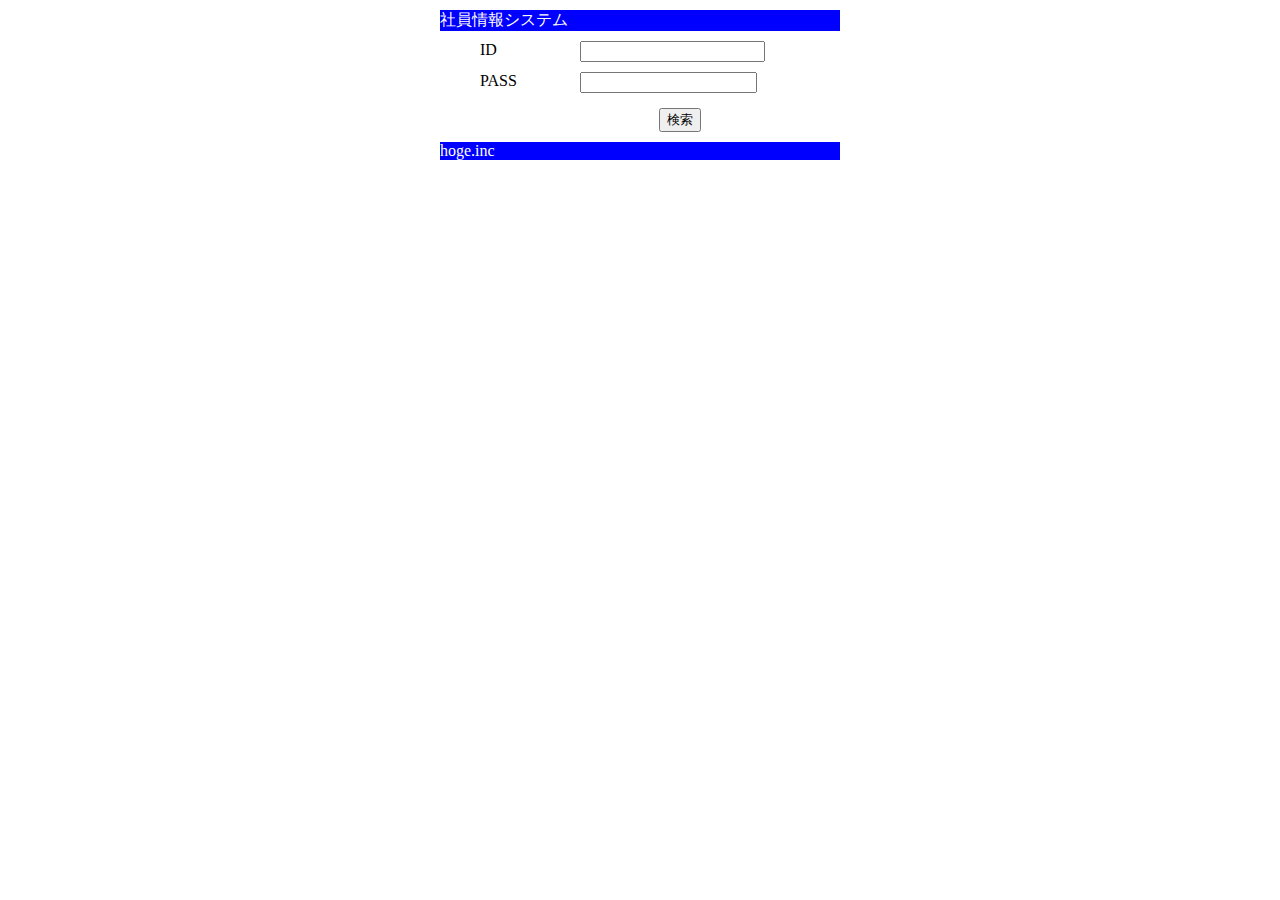
<file: JavaStudy/Check4/src/main/webapp/index.html>
<!DOCTYPE html>
<html>
<head>
<meta charset="UTF-8">
<title>社員情報システム</title>
<link rel="stylesheet" type="text/css" href="./css/index.css">
</head>
<body>
 <form action="/Check4/search" method="post">
 <div class="wrapper">
 <div class="header">社員情報システム</div>
 <ul>
 <!-- ID入力欄 -->
 <li class="id">
 <label for="id">ID</label>
 <input type="text" name="id" value="" size="20">
 </li>
 <!-- パスワードを入力する欄を作成してください -->
 <li class="pass">
 <label for="pass">PASS</label>
 <input type="password" name="password" value="" size="19">
 </li>
 <!-- 検索ボタン -->
 <li><input id="button" type="submit" name="button" value="検索">
 </li>
 </ul>
 <div class="footer">hoge.inc</div>
 </div>
 </form>
</body>
</html>
</file>
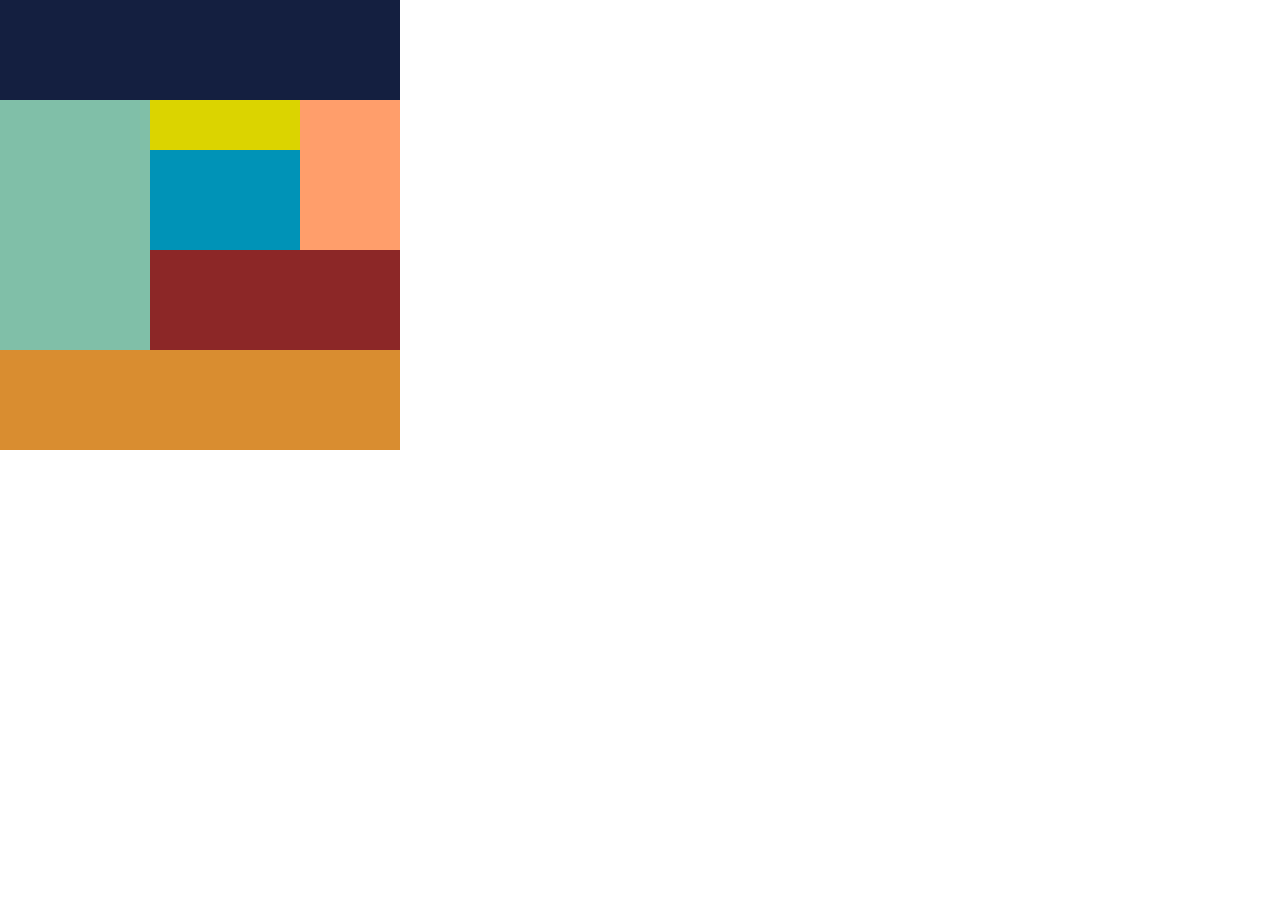
<file: JavaStudy/3-2/top2.html>
<!DOCTYPE html>
<html lang="en">
<head>
    <meta charset="UTF-8">
    <meta http-equiv="X-UA-Compatible" content="IE=edge">
    <meta name="viewport" content="width=device-width,initial-scale=1.0,minimum-scale=1.0">
    <link rel="stylesheet" href="style2.css"></head>
    <link rel="stylesheet" href="smartStyle2.css"></head>
    <title>DIV PAZZLE2</title>
</head>
<body>
    <div class="wapper clearfix">
        <div class="header"></div>
        <div class="main clearfix">
            <div class="left"></div>
            <div class="right"></div>
            <div class="center"></div>
            <div class="under"></div>
            <div class="center-flooter"></div>
        </div>
        <div class="flooter"></div>
    </div>
</body>
</html>
</file>
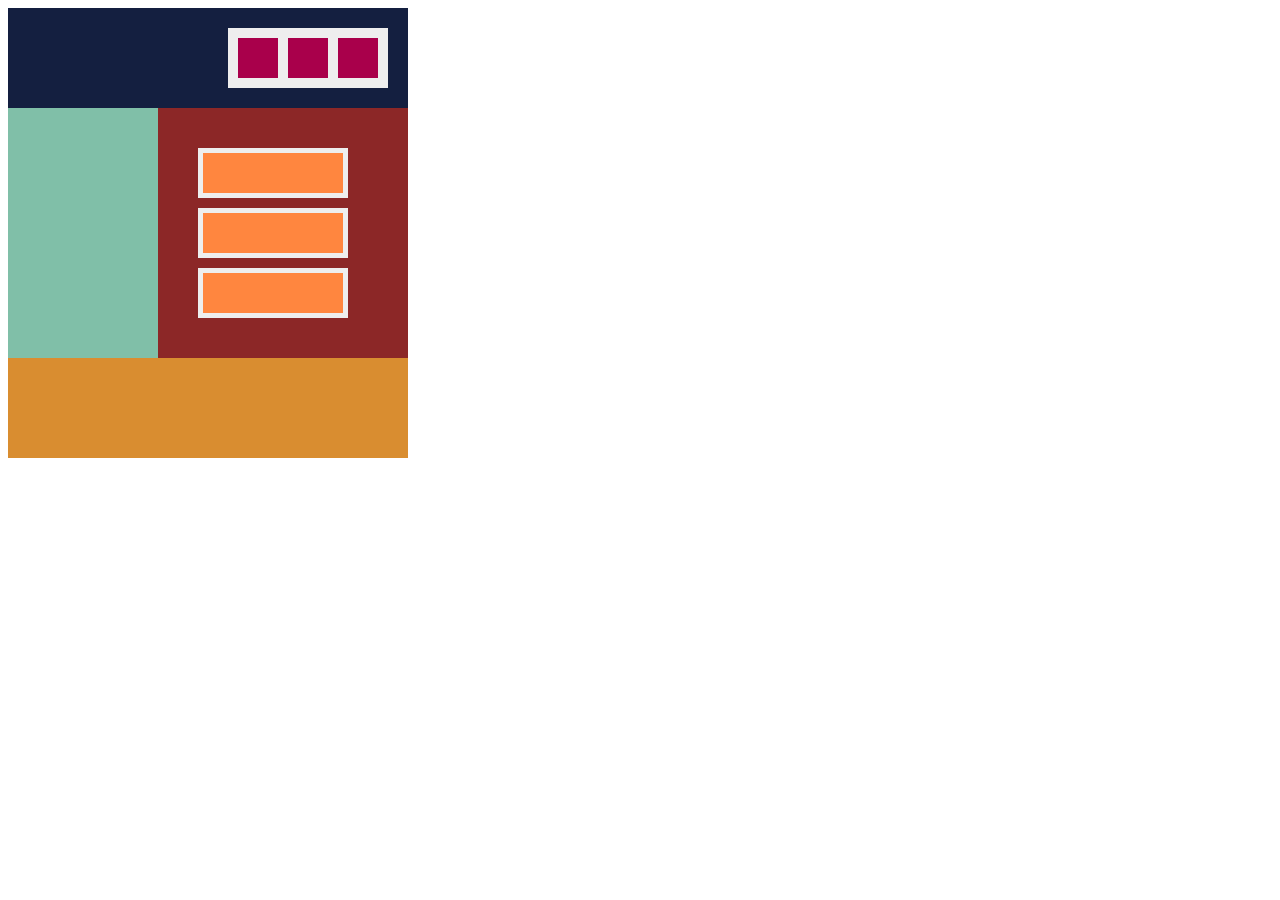
<file: JavaStudy/3-3/top3.html>
<!DOCTYPE html>
<html lang="en">
<head>
    <meta charset="UTF-8">
    <meta http-equiv="X-UA-Compatible" content="IE=edge">
    <meta name="viewport" content="width=device-width, initial-scale=1.0">
    <link rel="stylesheet" href="style3.css">
    <link rel="stylesheet" href="smartStyle3.css">
    <title>Dvi Puzzle3</title>
</head>
<body>
    <div class="wapper">
        <div class="header">
            <div class="base">
                <div class="a-one"></div>
               <div class="a-twe"></div>
                <div class="a-three"></div>
            </div>
        </div>
        <div class="centers clearfix">
            <div class="left"></div>
            <div class="right">
                <div class="b-one"></div>
                <div class="b-twe"></div>
                <div class="b-three"></div>
            </div>
        </div>
        <div class="flooter"></div>
    </div>
</body>
</html>
</file>
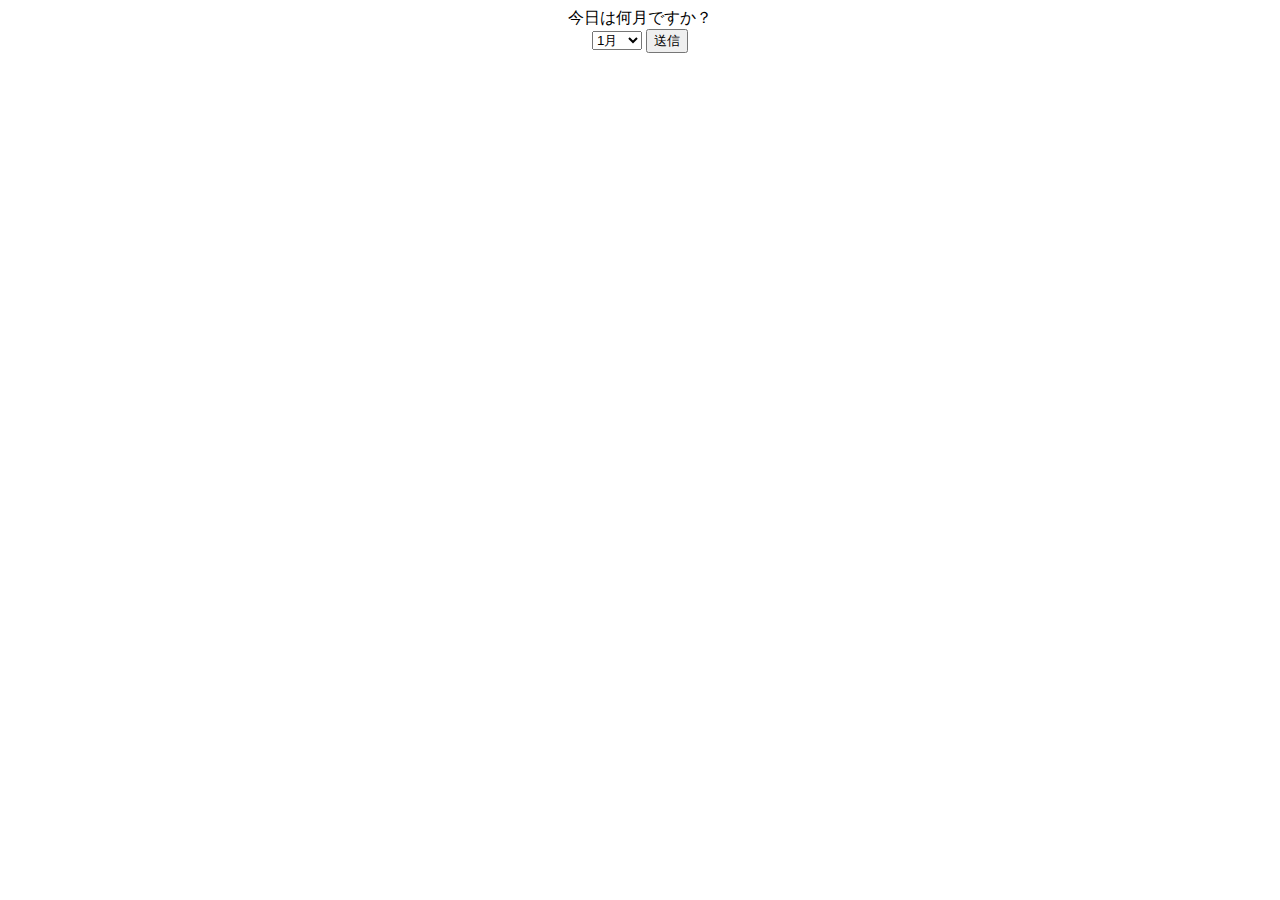
<file: JavaStudy/4-2/src/main/webapp/select.html>
<!DOCTYPE html>
<html>
<head>
<meta charset="utf-8">
<title>select</title>
</head>
<body>
 <div align="center">
 今日は何月ですか？
 <!--問① web.xmlのurl-patternを確認しformの遷移先を指定しましょう。 -->
 <form action="./month" method="post">
 <select name="month">
 <option value="1">1月</option>
 <option value="2">2月</option>
 <!--問② 3月~12月も同様に選択できるよう記述しましょう。 -->
 <option value="3">3月</option>
 <option value="4">4月</option>
 <option value="5">5月</option>
 <option value="6">6月</option>
 <option value="7">7月</option>
 <option value="8">8月</option>
 <option value="9">9月</option>
 <option value="10">10月</option>
 <option value="11">11月</option>
 <option value="12">12月</option>
 </select> <input type="submit" name="button" value="送信">
 </form>
 </div>
</body>
</html>
</file>
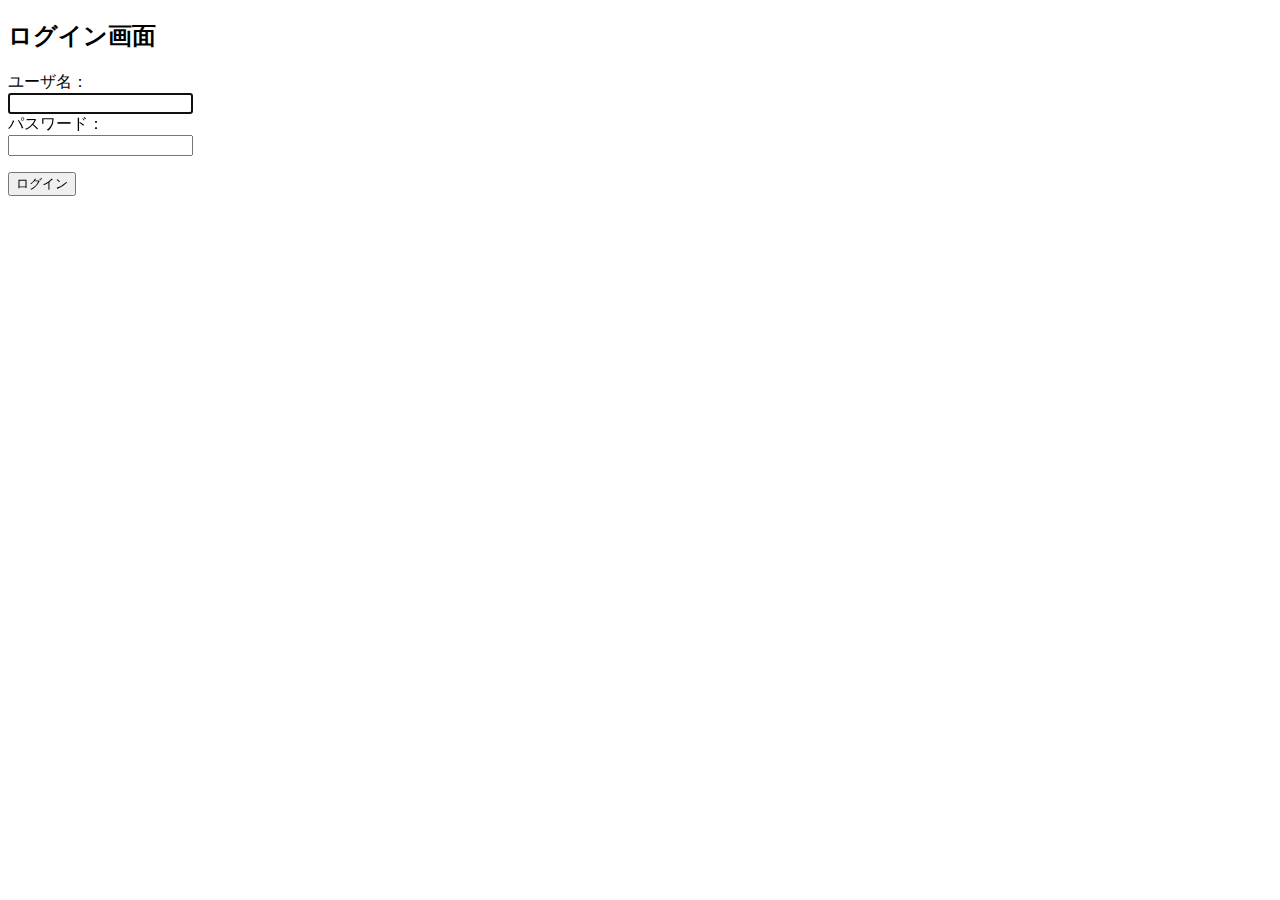
<file: JavaStudy/demo/src/main/resources/templates/login.html>
<!DOCTYPE html>
<html xmlns:th="http://www.thymeleaf.org">
<head>
    <meta charset="utf-8" />
    <title>Login page</title>
    <style>
.alert-danger{color:red;}
</style>
</head>
<body>
<h2>ログイン画面</h2>
<form th:action="@{/login}" method="post">
    <div th:if="${session['SPRING_SECURITY_LAST_EXCEPTION']} != null"
         class="alert-danger">
        <span th:text="ユーザ名またはパスワードに誤りがあります"></span>
    </div>
    <div style="width:160px;"><label for="username">ユーザ名：</label></div>
    <input type="text" name="username" autofocus="autofocus" />
    <br/>
    <div style="width:160px;"><label for="password">パスワード：</label></div>
    <input type="password" name="password" />
    <br/>
    <p><input type="submit" value="ログイン" /></p>
</form>
</body>
</html>
</file>
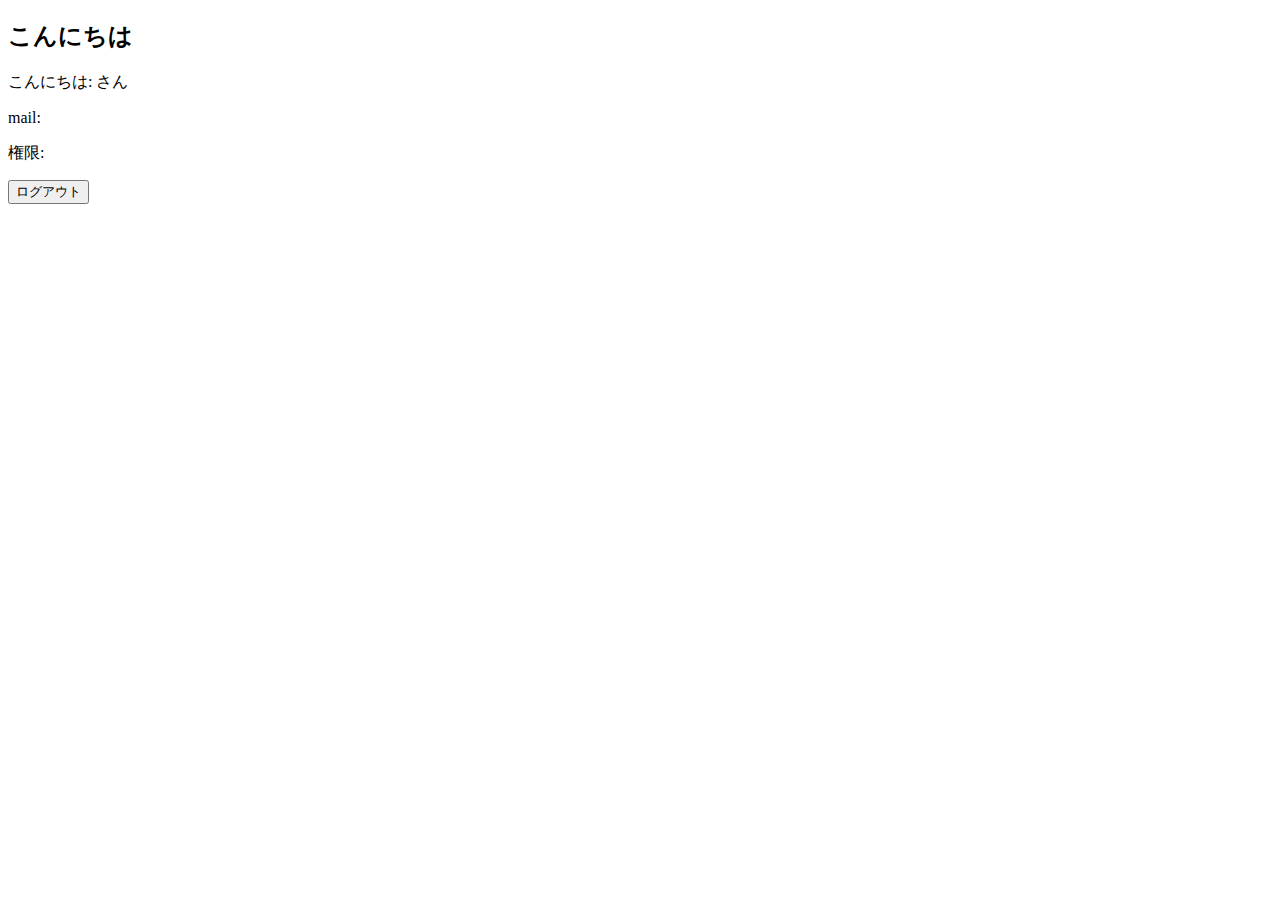
<file: JavaStudy/demo/src/main/resources/templates/top.html>
<!DOCTYPE html>
<html xmlns:th="http://www.thymeleaf.org"
      xmlns:sec="http://www.thymeleaf.org/thymeleaf-extras-springsecurity5">
<head>
    <meta charset="UTF-8" />
    <title>メニュー画面</title>
</head>
<body>
<h2>こんにちは</h2>
<div th:fragment="logout" sec:authorize="isAuthenticated()">
    <p>こんにちは:
        <span sec:authentication="name"></span>さん</p>
    <p>mail:
        <span sec:authentication="principal.mailAddress"></span></p>
    <p>権限:
        <span sec:authentication="principal.authorities"></span></p>
    <form action="#" th:action="@{/logout}" method="post">
        <input type="submit" value="ログアウト" />
    </form>
</div>
</body>
</html>
</file>
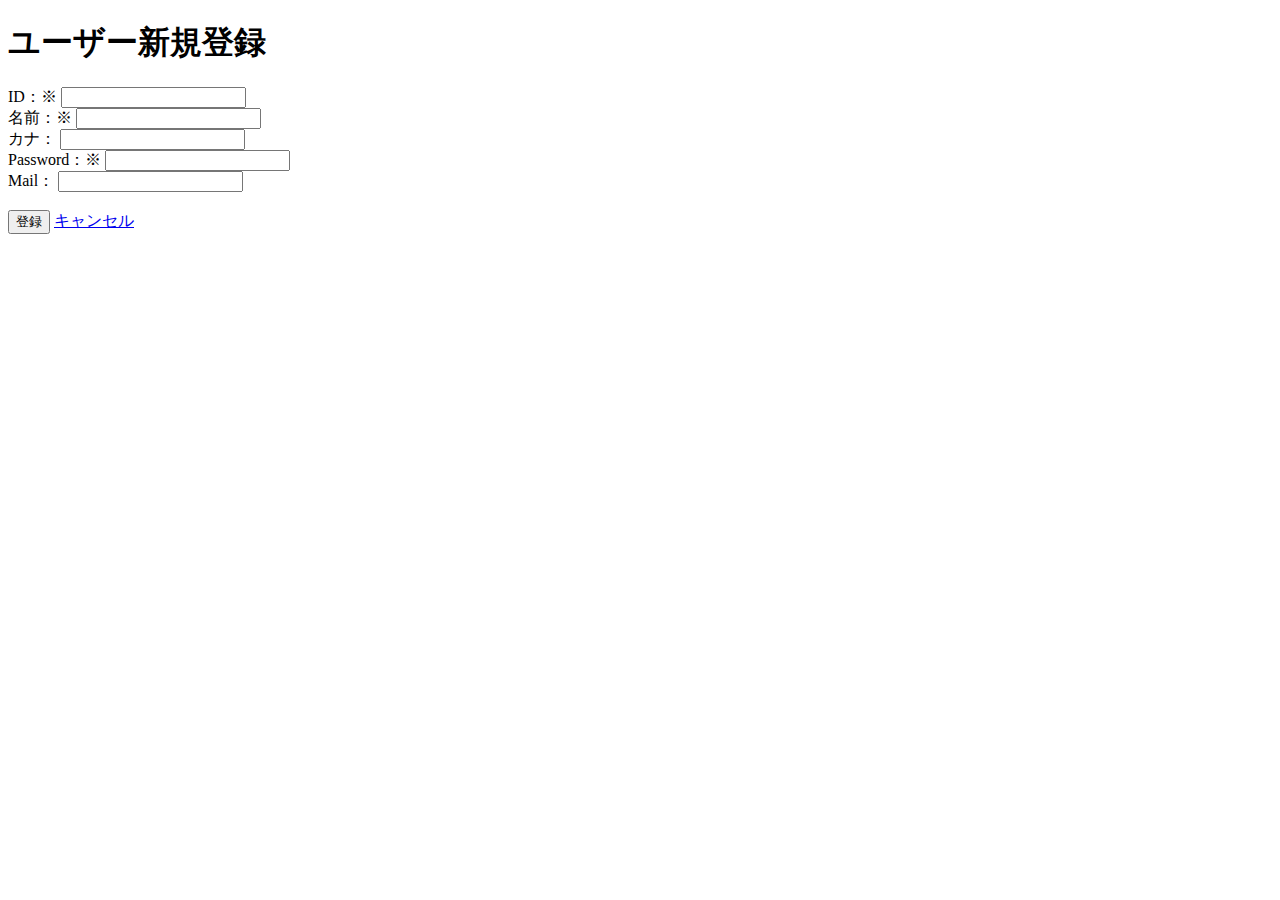
<file: JavaStudy/CRUD/src/main/resources/templates/html/add.html>
<!DOCTYPE html>
<html xmlns="http://www.w3.org/1999/xhtml" xmlns:th="http://www.thymeleaf.org">
<head>
<meta charset="UTF-8">
<title>Insert title here</title>
</head>
<body>
	<div class="container">
        <div th:if="${validationError}" th:each="error : ${validationError}">
            <label class="text-danger" th:text="${error}"></label>
        </div>
        <h1>ユーザー新規登録</h1>
        <form th:action="@{/html/create}" th:object="${crudAddRequest}" th:method="post">
        	 <div class="form-group">
                <label>ID：<span class="text-danger">※</span></label>
                <input type="text" th:field="*{id}" class="form-control">
            </div>
            <div class="form-group">
                <label>名前：<span class="text-danger">※</span></label>
                <input type="text" th:field="*{name}" class="form-control">
            </div>
            <div class="form-group">
                <label>カナ：</label>
                <input type="text" th:field="*{kana}" class="form-control">
            </div>
            <div class="form-group">
                <label>Password：<span class="text-danger">※</span></label>
                <input type="text" th:field="*{password}" class="form-control">
            </div>
            <div class="form-group">
                <label>Mail：</label>
                <input type="text" th:field="*{mail}" class="form-control">
            </div>
            <br />
            <div class="text-center">
                <input type="submit" value="登録" class="btn btn-primary">
                <a href="/html/list" class="btn btn-secondary">キャンセル</a>
            </div>
        </form>
    </div>
</body>
</html>
</file>
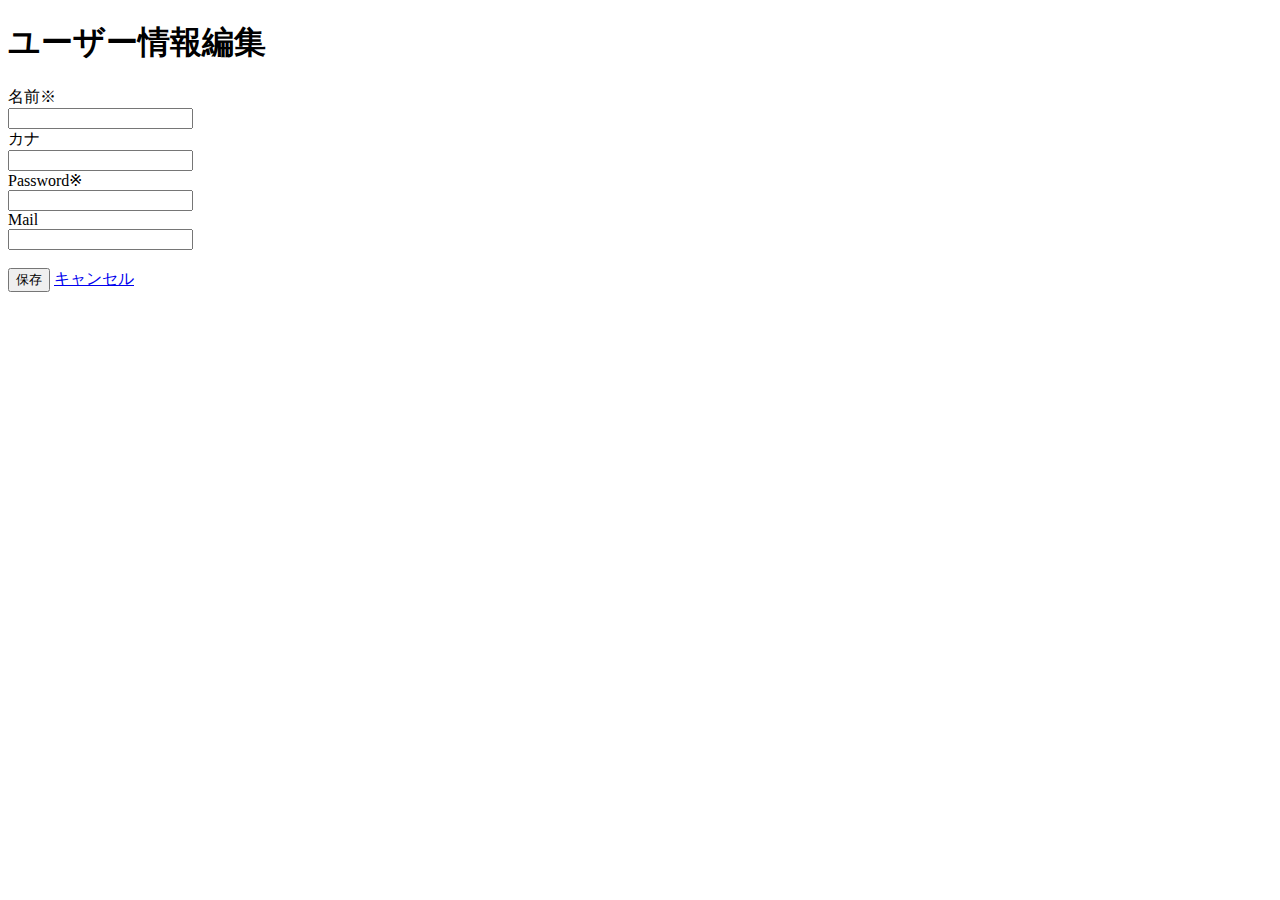
<file: JavaStudy/CRUD/src/main/resources/templates/html/edit.html>
<!DOCTYPE html>
<html xmlns="http://www.w3.org/1999/xhtml" xmlns:th="http://www.thymeleaf.org">
<head>
<meta charset="UTF-8">
<title>Insert title here</title>
</head>
<body>
<div class="container">
        <div th:if="${validationError}" th:each="error : ${validationError}">
            <label class="text-danger" th:text="${error}"></label>
        </div>
        <h1>ユーザー情報編集</h1>
        <form th:action="@{/html/update}" th:object="${crudUpdateRequest}"
            th:method="post">
            <input type="hidden" th:field="*{id}" />
            <div>
                <div class="row mx-md-n5">
                    <div class="col-2 pt-3 border bg-light">
                        名前<span class="text-danger">※</span>
                    </div>
                    <div class="col py-2 border">
                        <input type="text" class="form-control" th:field="*{name}">
                    </div>
                </div>
                <div class="row mx-md-n5">
                    <div class="col-2 pt-3 border bg-light">カナ</div>
                    <div class="col py-2 border">
                        <input type="text" class="form-control" th:field="*{kana}">
                    </div>
                </div>
                <div class="row mx-md-n5">
                    <div class="col-2 pt-3 border bg-light">
                        Password<span class="text-danger">※</span>
                    </div>
                    <div class="col py-2 border">
                        <input type="text" class="form-control" th:field="*{password}">
                    </div>
                <div class="row mx-md-n5">
                    <div class="col-2 pt-3 border bg-light">Mail</div>
                    <div class="col py-2 border">
                        <input type="text" class="form-control" th:field="*{mail}">
                    </div>
                </div>
                </div>
            </div>
            <br />
            <div class="text-center">
                <input type="submit" class="btn btn-primary" value="保存">
                <a href="/html/list" class="btn btn-secondary">キャンセル</a>
            </div>
        </form>
    </div>

</body>
</html>
</file>
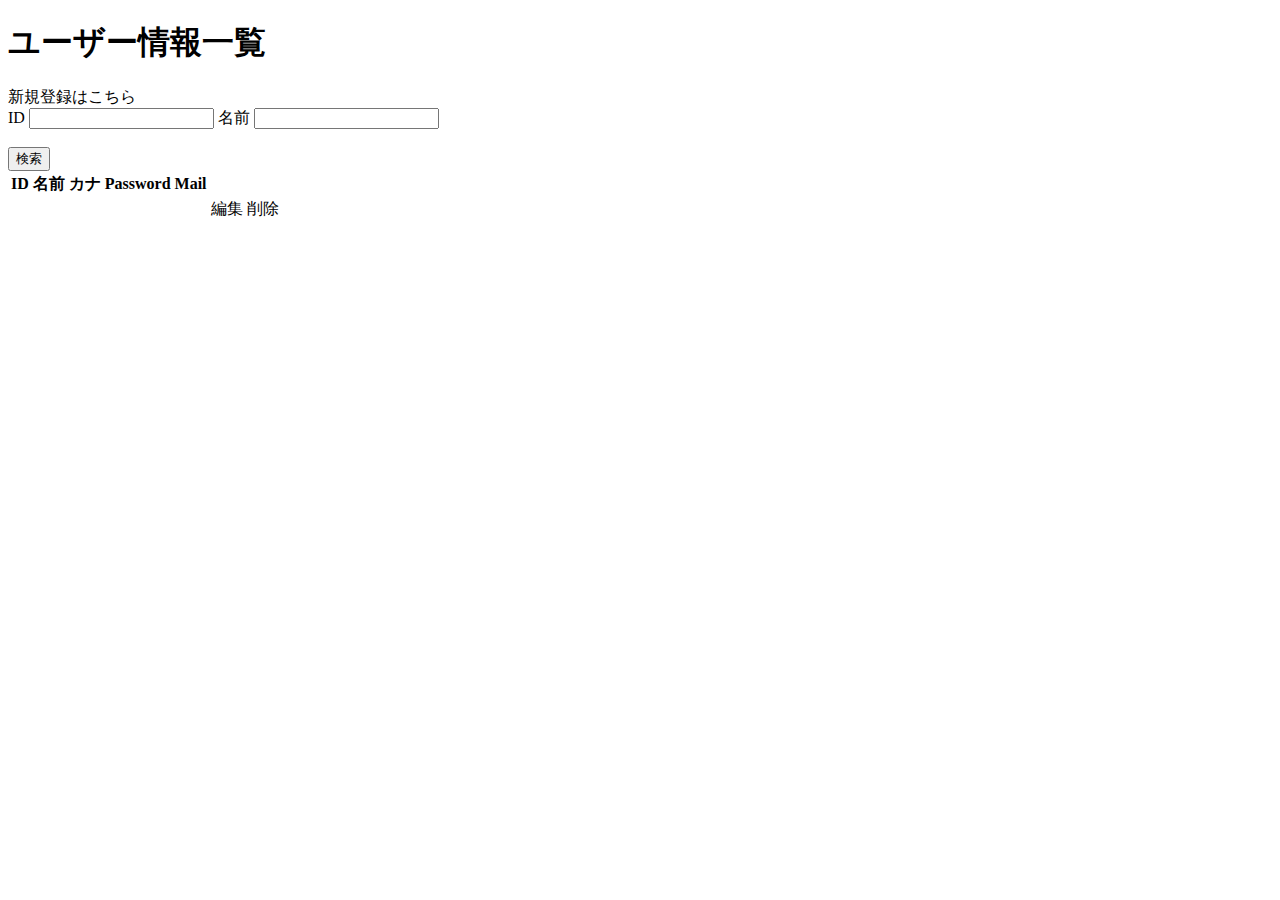
<file: JavaStudy/CRUD/src/main/resources/templates/html/search.html>
<!DOCTYPE html>
<html xmlns="http://www.w3.org/1999/xhtml" xmlns:th="http://www.thymeleaf.org">
<head>
<meta charset="UTF-8">
<title>Insert title here</title>
</head>
<body>
 <div class="container">
        <h1>ユーザー情報一覧</h1>
        <div class="float-end">
            <a th:href="@{/html/add}" class="btn btn-primary">新規登録はこちら</a>
        </div>
        <form th:action="@{/html/search}" th:object="${crudSearchRequest}" th:method="post">
            <div class="form-group">
                <label for="id">ID</label>
                <input type="text" class="form-control1" id="id" name="id" th:value="${id}">
                <label for="name">名前</label>
                <input type="text" class="form-control2" id="name" name="name" th:value="${name}">
            </div><br />
            <button type="submit" class="btn btn-primary">検索</button>
        </form>
        <div th:if="${crudlist}">
            <table class="table table-striped">
                <thead>
                    <tr>
                        <th>ID</th>
                        <th>名前</th>
                        <th>カナ</th>
                        <th>Password</th>
                        <th>Mail</th>
                        <th></th>
                    </tr>
                </thead>
                <tbody>
                    <tr th:each="crud : ${crudlist}" th:object="${crud}" class="align-middle">
                        <td th:text="*{id}"></td>
                        <td th:text="*{name}"></td>
                        <td th:text="*{kana}"></td>
                        <td th:text="*{password}"></td>
                        <td th:text="*{mail}"></td>
                        <td>
                        <a th:href="@{/html/{id}/edit(id=*{id})}" class="btn btn-primary">編集</a>
                        <a th:href="@{/html/{id}/delete(id=*{id})}" class="btn btn-secondary">削除</a>
                        </td>
                    </tr>
                </tbody>
            </table>
        </div>
    </div>

</body>
</html>
</file>
<file: JavaStudy/Check4/src/main/webapp/css/index.css>
@charset "utf-8";
 
.wrapper{
 margin: 0 auto;
 width: 400px
}
.header{
 float: auto;
 margin-top: 10px;
 width: 400pX;
 text-align: left;
 /* 問① 背景を青色にする */
 background-color: blue;
 /* 問② 文字の色を白にする */
 color: white;
 /* 問③ 背景に対して文字を縦方向に中央揃え */
 vertical-align: middle;
}
 
ul li {
 margin-top: 10px;
 list-style: none;
}
 
label {
 width: 100px;
 float: left;
}
 
ul {
 width: 400px;
 margin: 0 auto;
}
input#button {
 display: block;
 margin: 0 auto;
}
ul li.pass {
 margin-bottom: 15px;
}
 
.footer{
 float: auto;
 margin-top: 10px;
 width: 400pX;
 text-align: left;
 /* 問④ 背景を青色にする */
 background-color: blue;
 /* 問⑤ 文字の色を白にする */
 color: white;
 /* 問⑥ 背景に対して文字を縦方向に中央揃え */
 vertical-align: middle;
}
</file>
<file: JavaStudy/3-2/style2.css>
body {
    min-height: 100%; 
    height: 100%;
}

.clearfix::after { 
    content: ''; 
    display: block; 
    clear: both;
}

.wrapper{
    width: 1024;
    margin: 0 auto;
}

.header{
    width: 400px;
    height: 100px;
    background-color: #141f40;
}

.main{
    width: 400px;
    height: 250px;
}

.left{
    width: 150px;
    height: 250px;
    background-color: #80bfa8;
    float: left;
}

.right{
    width: 100px;
    height: 150px;
    background-color: #ff9e6b;
    float: right;
}

.center{
    width: 150px;
    height: 50px;
    background-color: #dbd400;
    float: left;
}

.under{
    width: 150px;
    height: 100px;
    background-color: #0093b7;
    float: left;
}

.center-flooter{
    width: 250px;
    height: 100px;
    background-color: #8c2727;
    float: left;
}

.flooter{
    width: 400px;
    height: 100px;
    background-color: #d98d30;
}

* {
    margin: 0;
    padding: 0;
}
</file>
<file: JavaStudy/3-2/smartStyle2.css>
@media screen and (max-width: 767px) {
    .header{
        width: 300px;
    }
    
    .main{
        width: 300px;
    }
    
    .left{
        width: 100px;
    }
    
    .right{
        width: 75px;
    }
    
    .center{
        width: 125px;
    }
    
    .under{
        width: 125px;
    }

    .center-flooter{
        width: 200px;
    }
    
    .flooter{
        width: 300px;
    }
}

@media screen and (max-width: 479px) {
    .header{
        width: 150px;
    }
    
    .main{
        width: 150px;
    }
    
    .left{
        width: 150px;
        float: none;
    }
    
    .right{
        width: 150px;
        float: none;
    }
    
    .centers{
        float: none; 
    }

    .center{
        width: 150px;
        float: none;
    }

    .under{
        width: 150px;
        float: none;
    }
    
    .center-flooter{
        width: 150px;
        float: none;
    }
    
    .flooter{
        width: 150px;
    }
}
</file>
<file: JavaStudy/3-3/style3.css>
body{
    min-height: 100%; 
    height: 100%;
}

.clearfix::after { 
    content: '';
    display: block; 
    clear: both;
}

.wrapper {
    width: 1024px; 
    margin: 0 auto; 
}

.header{
    width: 400px;
    height: 80px;
    padding-top: 20px;
    background-color: #141f40;
}

.base{
    width: 160px;
    height: 60px;
    margin-left: 220px;
    background-color: #eee;
}

.a-one{
    width: 40px;
    height: 40px;
    background-color: #a9004b;
    margin-top: 10px;
    margin-right: 10px;
    float: right;
}

.a-twe{
    width: 40px;
    height: 40px;
    background-color: #a9004b;
    margin-top: 10px;
    margin-right: 10px;
    float: right;
}

.a-three{
    width: 40px;
    height: 40px;
    background-color: #a9004b;
    margin-top: 10px;
    margin-right: 10px;
    float: right;
}

.centers{
    width: 400px;
}


.left{
    width: 150px;
    height: 250px;
    background-color: #80bfa8;
    float: left;
}

.right{
    width: 250px;
    height: 210px;
    padding-top: 40px;
    background-color: #8c2727;
    float: right;
}

.b-one{
    width: 140px;
    height: 40px;
    margin: 0 60PX 10PX 40PX;
    border: 5px solid #eee;
    background-color: #ff863f;
}

.b-twe{
    width: 140px;
    height: 40px;
    margin: 0px 60px 10px 40px;
    border: 5px solid #eee;
    background-color: #ff863f;
}

.b-three{
    width: 140px;
    height: 40px;
    margin-left: 40px;
    border: 5px solid #eee;
    background-color: #ff863f;
}

.flooter{
    width: 400px;
    height: 100px;
    background-color: #d98d30;
}
</file>
<file: JavaStudy/3-3/smartStyle3.css>
@media screen and (max-width: 479px) {

    .header{
        width: 200px;
        height: 200px;
    }
    
    .base{
        width: 60px;
        height: 160px;
        margin-left: 70px;
    }
    
    
    .left{
        width: 200px;
        float: none;
    }
    
    .right{
        width: 200px;
        height: 200px;
        padding-top: 10px;
        float: none;
    }
    
    .b-one{
        margin: 10px 30PX 10PX 30PX;
    }
    
    .b-twe{
        margin: 0px 30px 10px 30px;
    }
    
    .b-three{
        margin-left: 30px;
    }
    
    .flooter{
        width: 200px;
    }
}
</file>
